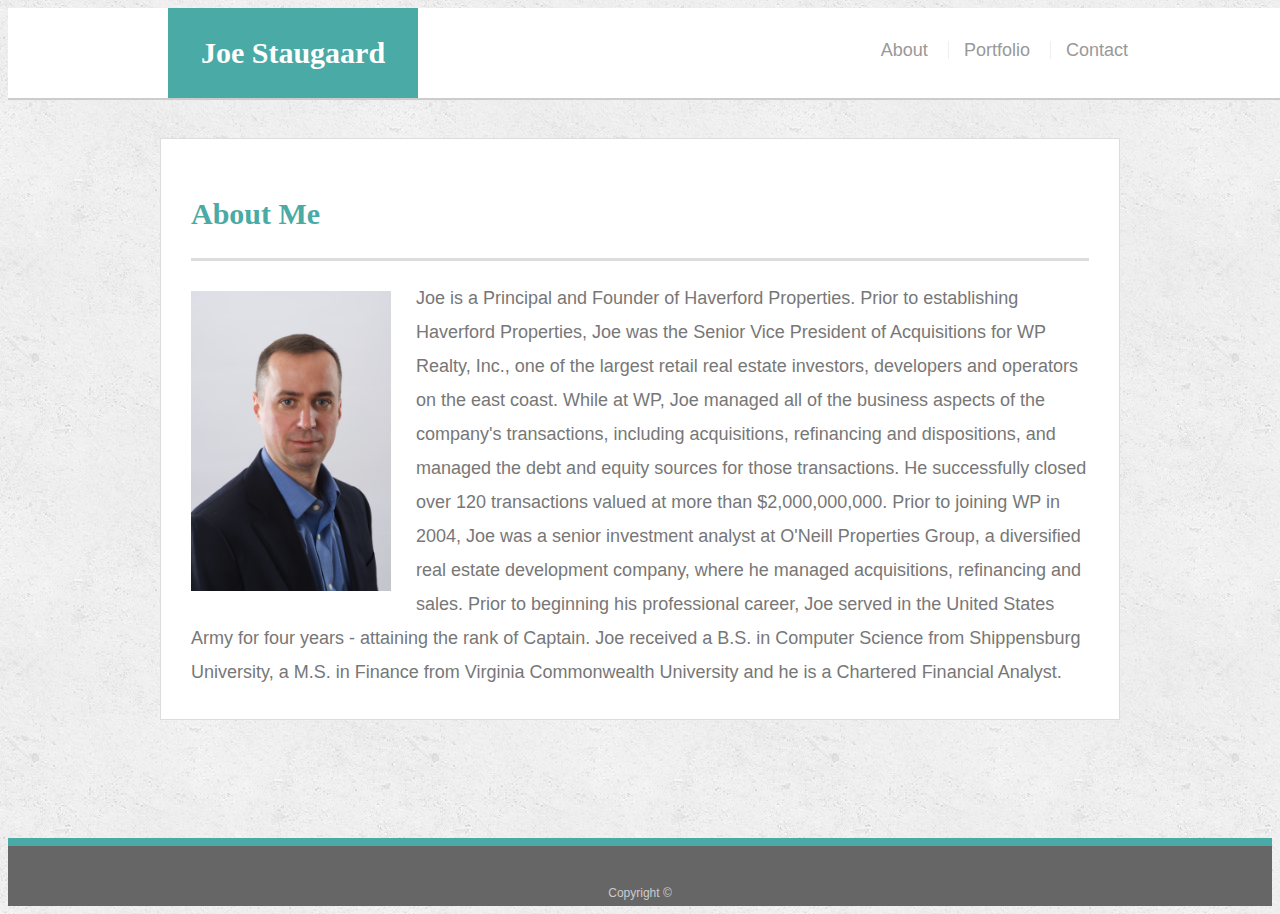
<file: index.html>
<!doctype html>
<html lang="en-us">

<!-------------------------------------------------------
    Joseph R. Staugaard III
    Penn Bootcamp Class 201901
    Homework 2 - Bootstrap Portfolio
--------------------------------------------------------->

<head>
  <meta charset="UTF-8">
  <meta name="viewport" content="width=device-width, initial-scale=1.0">
  <title>About | Joe Staugaard</title>
  <link rel="stylesheet" href="https://stackpath.bootstrapcdn.com/bootstrap/4.2.1/css/bootstrap.min.css" integrity="sha384-GJzZqFGwb1QTTN6wy59ffF1BuGJpLSa9DkKMp0DgiMDm4iYMj70gZWKYbI706tWS" crossorigin="anonymous">
 <link rel="stylesheet" type="text/css" href="assets/css/style.css">
</head>

<body>




  <header id="masthead">

    <div class="container">
        <a class="navbar-brand" id="logo" href="#">Joe Staugaard</a>
          <nav class="navbar navbar-expand-lg navbar-light bg-white">
            <a href="index.html">About</a>
            <a href="portfolio.html">Portfolio</a>
            <a href="contact.html">Contact</a>
          </nav>
    </div>



  </header> 

  <div id="main-container" class="container">
    <section class="main-section">
        <div class="row">
            <div class="col-sm-12">
               <h1>About Me</h1>
            </div>
          </div>
        <div class="row">
            <div class="col-sm-12">
              <img src="assets/images/JRS.jpg" class="auth-image" alt="Joe Staugaard">
              <p>Joe is a Principal and Founder of Haverford Properties.  Prior to establishing Haverford Properties, Joe was the Senior Vice President of Acquisitions for WP Realty, Inc., one of the largest retail real estate investors, developers and operators on the east coast. While at WP, Joe managed all of the business aspects of the company's transactions, including acquisitions, refinancing and dispositions, and managed the debt and equity sources for those transactions. He successfully closed over 120 transactions valued at more than $2,000,000,000. Prior to joining WP in 2004, Joe was a senior investment analyst at O'Neill Properties Group, a diversified real estate development company, where he managed acquisitions, refinancing and sales. Prior to beginning his professional career, Joe served in the United States Army for four years - attaining the rank of Captain. Joe received a B.S. in Computer Science from Shippensburg University, a M.S. in Finance from Virginia Commonwealth University and he is a Chartered Financial Analyst.​</p>
            </div>
          </div>
    </section>
  </div>


  <footer>
      <div class="container">
          <div class="row">
            <div class="col-sm-12">
              Copyright &copy; 
            </div>
          </div>
      </div>
  </footer>
  
</body>

</html>
</file>
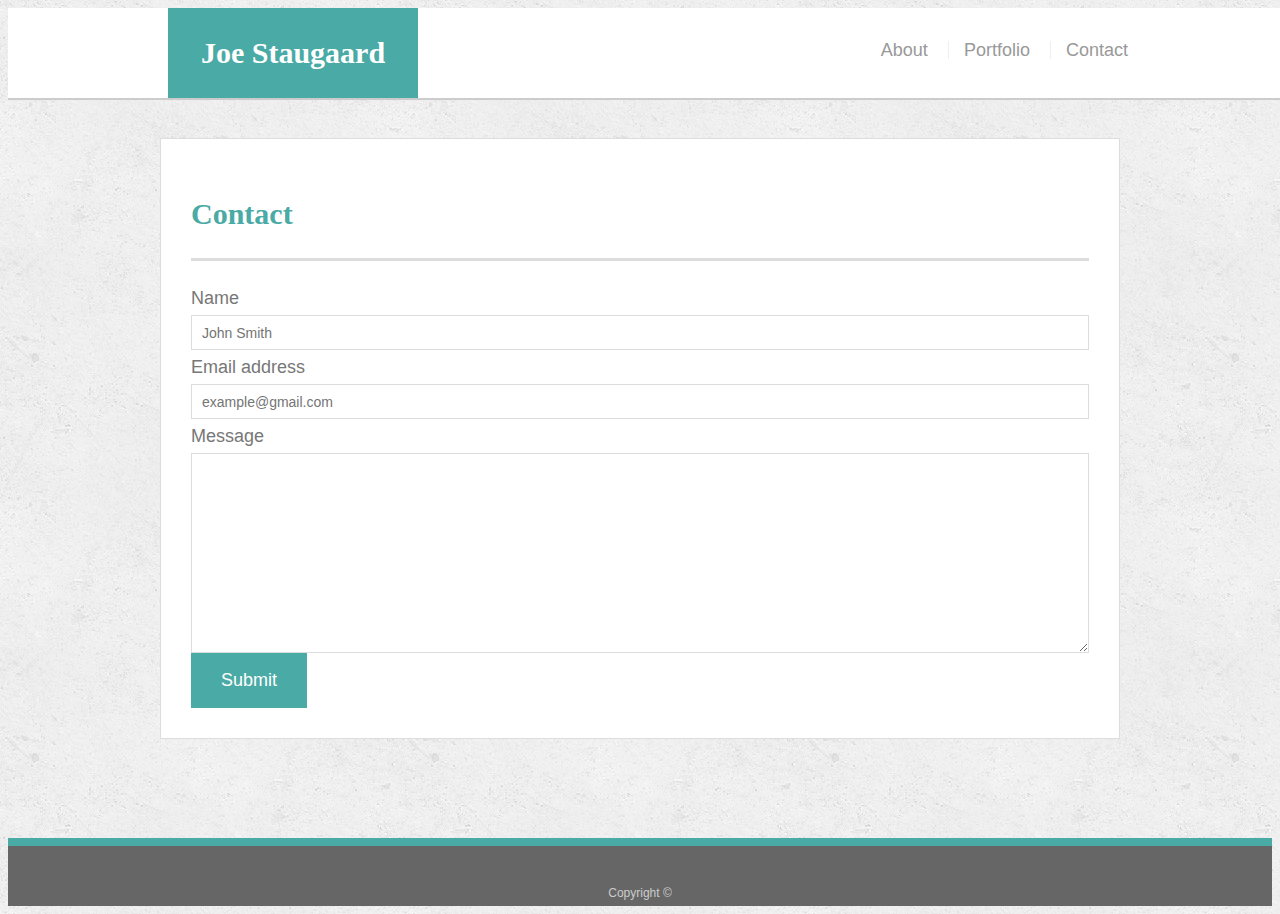
<file: contact.html>
<!doctype html>
<html lang="en-us">

<!-------------------------------------------------------
    Joseph R. Staugaard III
    Penn Bootcamp Class 201901
    Homework 2 - Bootstrap Portfolio
--------------------------------------------------------->

<head>
  <meta charset="UTF-8">
  <meta name="viewport" content="width=device-width, initial-scale=1.0">
  <title>Contact | Joe Staugaard</title>
  <link rel="stylesheet" href="https://stackpath.bootstrapcdn.com/bootstrap/4.2.1/css/bootstrap.min.css" integrity="sha384-GJzZqFGwb1QTTN6wy59ffF1BuGJpLSa9DkKMp0DgiMDm4iYMj70gZWKYbI706tWS" crossorigin="anonymous">
  <link rel="stylesheet" type="text/css" href="assets/css/style.css">
</head>

<body>

<header id="masthead">

    <div class="container">
    <a class="navbar-brand" id="logo" href="index.html">Joe Staugaard</a>
    <nav class="navbar navbar-expand-lg navbar-light bg-white">
      <a href="index.html">About</a>
      <a href="portfolio.html">Portfolio</a>
      <a href="contact.html">Contact</a>
    </nav>
    </div>

</header>

<div id="main-container" class="container">
    <section class="main-section">
      <div class="row">
        <div class="col-sm-12">
          <h1>Contact</h1>
        </div>
      </div> <!-- end row-->

        <form>
            <div class="form-group">
              <label for="name">Name</label>
              <input class="form-control" type="text" placeholder="John Smith" required="required">
            </div>
          
            <div class="form-group">
              <label for="email">Email address</label>
              <input type="email" class="form-control" id="exampleInputEmail1" aria-describedby="emailHelp" placeholder="example@gmail.com">
            </div>
            <div class="form-group">
              <label for="message">Message</label>
              <textarea class="form-control" id="message" rows="7" required="required"></textarea> 
            </div>
            <button type="submit" class="btn btn-primary submit">Submit</button>
          </form>
    </section>
  </div>

  <footer>
      <div class="container">
          <div class="row">
            <div class="col-sm-12">
              Copyright &copy; 
            </div>
          </div>
      </div>
  </footer>


</body>

</html>
</file>
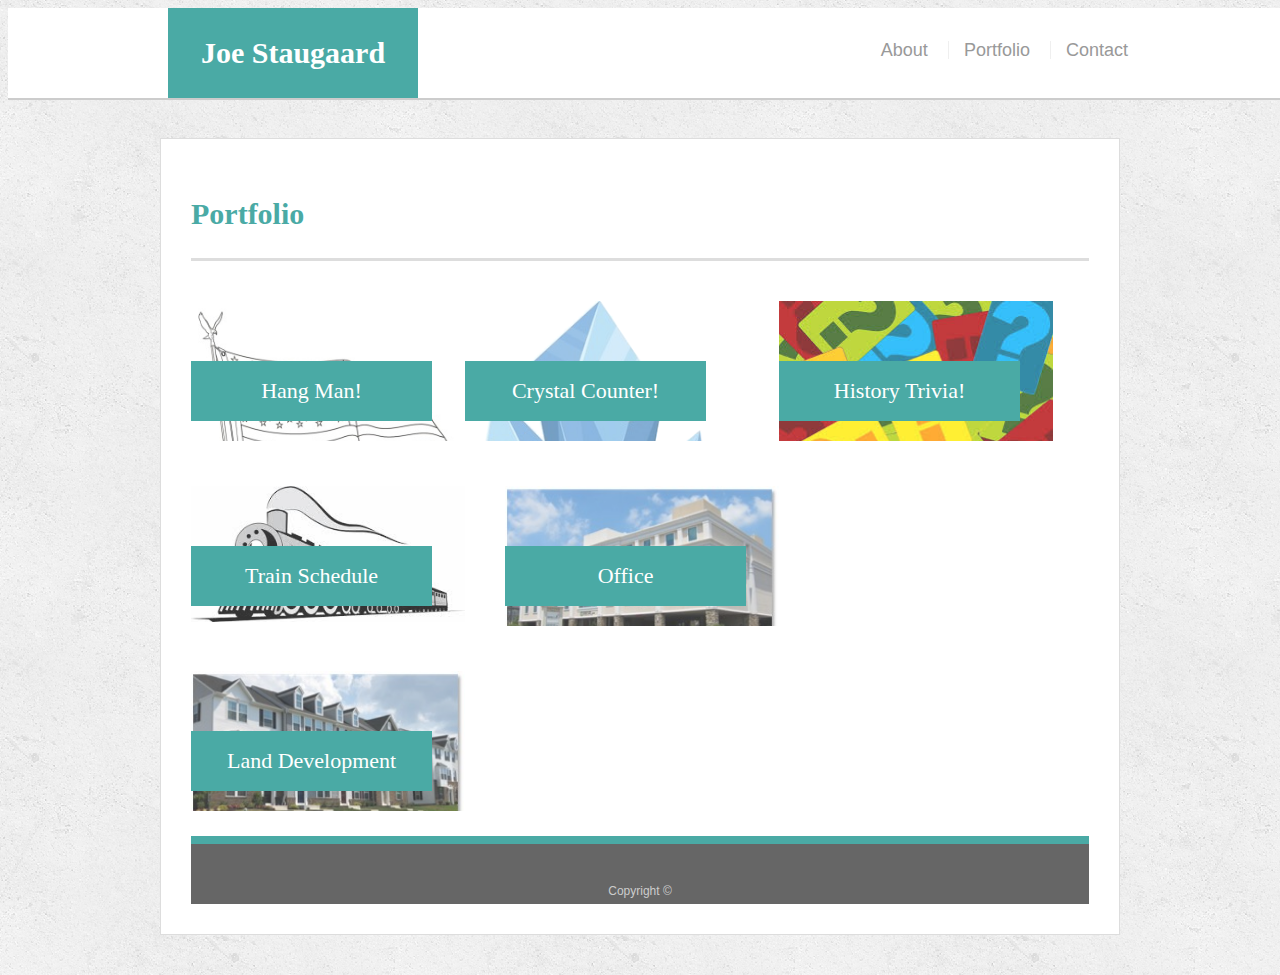
<file: portfolio.html>
<!doctype html>
<html lang="en-us">

<!-------------------------------------------------------
    Joseph R. Staugaard III
    Penn Bootcamp Class 201901
    Homework 2 - Bootstrap Portfolio
--------------------------------------------------------->


<head>
  <meta charset="UTF-8">
  <meta name="viewport" content="width=device-width, initial-scale=1.0">
  <title>Portfolio | Joe Staugaard</title>
  <link rel="stylesheet" href="https://stackpath.bootstrapcdn.com/bootstrap/4.2.1/css/bootstrap.min.css" integrity="sha384-GJzZqFGwb1QTTN6wy59ffF1BuGJpLSa9DkKMp0DgiMDm4iYMj70gZWKYbI706tWS" crossorigin="anonymous">
  <link rel="stylesheet" type="text/css" href="assets/css/style.css">
      <!-- Added link to the jQuery Library -->
      <script src="https://cdnjs.cloudflare.com/ajax/libs/jquery/3.2.1/jquery.min.js"></script>
</head>

<body>

  <header id="masthead">
    <div class="container">
      <a class="navbar-brand" id="logo" href="index.html">Joe Staugaard</a>
        <nav class="navbar navbar-expand-lg navbar-light bg-white">
          <a href="index.html">About</a>
          <a href="portfolio.html">Portfolio</a>
          <a href="contact.html">Contact</a>
        </nav>
  </div>
  </header>



<div id="main-container" class="container">
    <section class="main-section">
      <div class="row">
          <div class="col-sm-12"> 
              <h1>Portfolio</h1>
          </div>
      </div>
      

      <div class="row">
        <div class="col-sm-4 work" > 
            <a href="https://jstaugaard3.github.io/word-guess-game/"><img src="assets/images/flag.jpg" id="hangMan" alt="Hang Man!">
              <h3>Hang Man!</h3></a>
          </div>
          
          <div class="col-sm-4 work"> 
            <a href="https://jstaugaard3.github.io/unit-4-game/"><img src="assets/images/crystal1.png" id="hangMan" alt="Hang Man!">
                <h3>Crystal Counter!</h3></a>
        </div>
      
    </div>  



      <div class="row">
        <div class="col-sm-4 work"> 
            <a href="https://jstaugaard3.github.io/TriviaGame/"><img src="assets/images/question.jpg" id="hangMan" alt="Trivia!">
                <h3>History Trivia!</h3></a>
        </div>
        <div class="col-sm-4 work"> 
            <a href="https://jstaugaard3.github.io/TrainSchedule/"><img src="assets/images/train.jpeg" id="hangMan" alt="Trivia!">
                <h3>Train Schedule</h3></a>
        </div>
 
      </div>

      <div class="row">
          <div class="col-sm-4 work"> 
              <img src="assets/images/Haverford.jpg" alt="Office">
              <h3>Office</h3>
          </div>
          <div class="col-sm-4 work"> 
              <img src="assets/images/ParkAvenue.jpg" alt="Land Development">
              <h3>Land Development</h3>
          </div>
       </div>
 
  

  <!--    <script type="text/javascript">
          $("#hangMan").wrap($("<a>").attr("href", "https://jstaugaard3.github.io/word-guess-game/"));
      </script>   -->



<footer>
    <div class="container">
        <div class="row">
            <div class="col-sm-12">
                Copyright &copy; 
            </div>
        </div>
    </div>
</footer>

</body>

</html>
</file>
<file: assets/css/style.css>
body {
  font-family: Arial, "Helvetica Neue", Helvetica, sans-serif;
  font-size: 18px;
  line-height: 34px;
  color: #777777;
  background: url("../images/concrete_seamless.png");
}  


* {
  box-sizing: border-box;
}  


.container {
  width: 100%;
  max-width: 960px;
  margin: 0 auto;
  clear: both;  
}  


h1,
h2,
h3,
p {
  margin-bottom: 20px;
}



p:last-child {
  margin-bottom: 0;
}



h1,
h2,
h3 {
  font-family: Georgia, Times, "Times New Roman", serif;
  font-weight: 700;
  color: #4aaaa5;
}



h1 {
  padding-bottom: 20px;
  font-size: 30px;
  line-height: 49px;
  border-bottom: 3px solid #dddddd;
}



h2,
h3 {
  font-size: 22px;
}



#masthead {
  position: fixed;
  z-index: 99;
  width: 100%;
  margin: 0 0 30px;
  overflow: auto;
  color: #ffffff;
  background: #ffffff;
  border-bottom: 2px solid #cccccc;
}



nav {
  float: right;
  margin-top: 25px;
}


#logo {
  float: left;
  width: 250px;
  height: 90px;
  font-family: Georgia, Times, "Times New Roman", serif;
  font-size: 30px;
  font-weight: 700;
  line-height: 90px;
  color: #ffffff;
  text-align: center;
  text-decoration: none;
   background: #4aaaa5;
}



nav a {
  display: inline-block;
  padding-left: 15px;
  margin-left: 15px;
  line-height: 18px;
  color: #999;
  text-decoration: none;
  border-left: 1px solid #efefef;
}

nav a:first-child {
  border-left: 0 none;
}



footer {
  padding: 30px 0;
  clear: both;
  font-size: 12px;
  color: #ffffff;
  color: #cccccc;
  text-align: center;
  background: #666666;
  border-top: 8px solid #4aaaa5;
  height: 50px;
}

h3, h2 {
  padding-bottom: 20px;
  margin-bottom: 15px;
  line-height: 22px;
  border-bottom: 2px solid #eeeeee;
}



#main-container {
  padding-top: 130px;
  min-height: calc(100vh - 70px);
}


.main-section {
  float: left;
  width: 100%;
  max-width: 960px;
  padding: 30px;
  margin: 0 0 40px;
  background: #ffffff;
  border: 1px solid #dddddd;
}


.work{
  position: relative; 
 float: left; 
  width: 274px;
  height: 140px;
  margin: 20px 0px 25px;
  overflow: auto;
  
} 




.work:nth-child(even) {
  margin-right: 40px;
}




.work img {
  width: 100%;
  border: 0 none;
  opacity: 0.8;
}


.work h3 {
  position: absolute;
  bottom: 20px;
  width: 88%;
  padding: 15px;
  margin-bottom: 0;
  font-weight: 300;
  line-height: 30px;
  color: #ffffff;
  text-align: center;
  background: #4aaaa5;
  
  border-bottom: 0;
}


.auth-image {
  float: left;
  width: 200px;
  height: auto;
  margin-top: 10px;
  margin-right: 25px;
}



#contact-form ul {
  margin-bottom: 20px;
}

#contact-form li {
  margin-bottom: 10px;
}

label,
input[type=text],
input[type=email],
textarea {
  display: block;
  width: 100%;
}

input[type=text],
input[type=email],
textarea {
  height: 35px;
  padding: 0 10px;
  font-size: 14px;
  border: 1px solid #dddddd;
}

textarea {
  height: 200px;
}

/*
input[type=submit] {
  padding: 10px 30px;
  font-size: 18px;
  color: #ffffff;
  cursor: pointer;
  background: #4aaaa5;
  border: 0 none;
}  */

.btn {
  padding: 10px 30px;
  height: 55px;
  font-size: 18px;
  color: #ffffff;
  cursor: pointer;
  background: #4aaaa5;
  border: 0 none;
}
</file>
